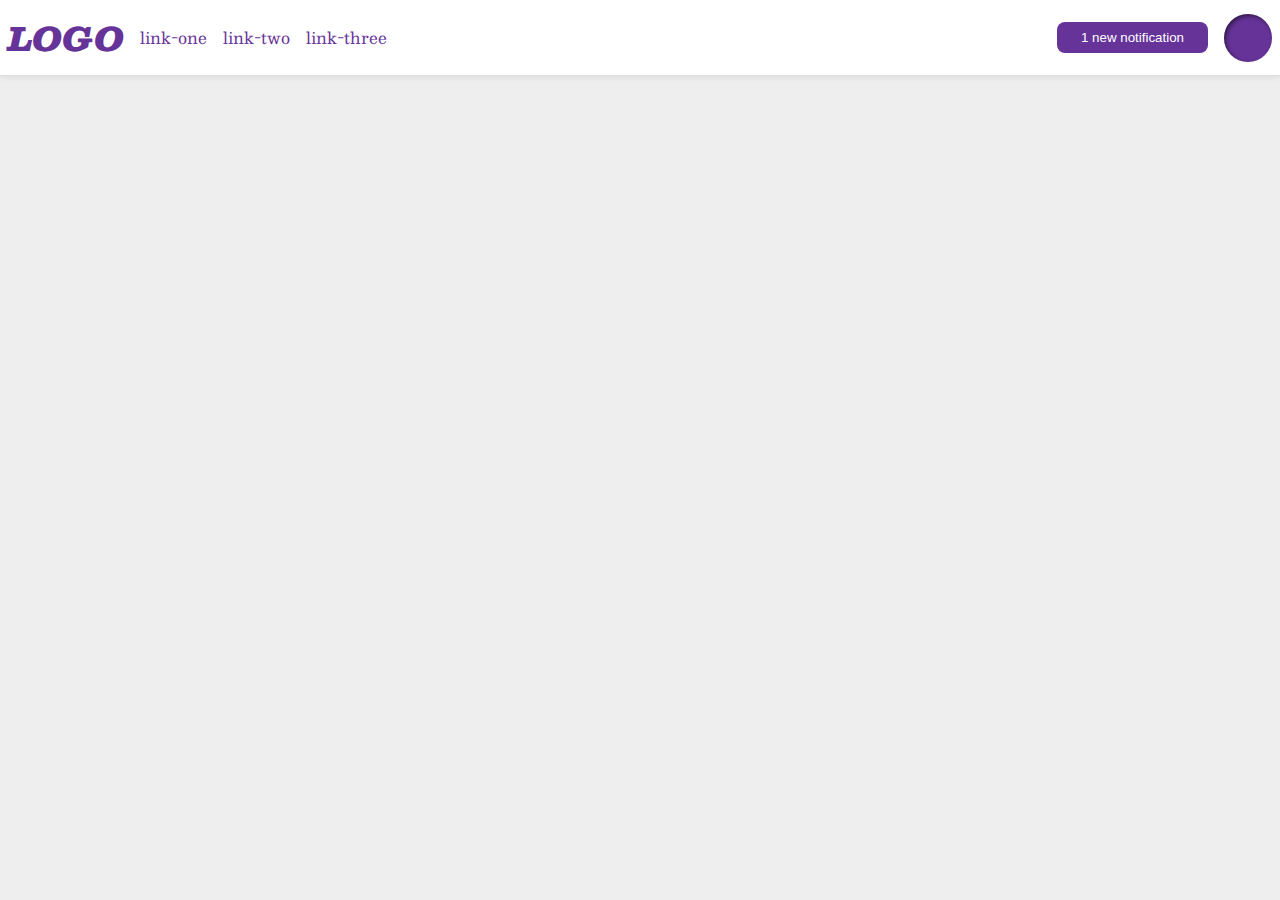
<file: flex/03-flex-header-2/index.html>
<!DOCTYPE html>
<html lang="en">
  <head>
    <meta charset="UTF-8">
    <meta http-equiv="X-UA-Compatible" content="IE=edge">
    <meta name="viewport" content="width=device-width, initial-scale=1.0">
    <title>Flex Header 2</title>
    <link rel="stylesheet" href="style.css">
  </head>
  <body>
    <div class="header">
      <div class="logo">
        LOGO
      </div>
      <ul class="links">
        <li><a href="google.com">link-one</a></li>
        <li><a href="google.com">link-two</a></li>
        <li><a href="google.com">link-three</a></li>
      </ul>
      <div class="right-links">
        <button class="notifications">
          1 new notification
        </button>
        <div class="profile-image"></div>
      </div>

    </div>
  </body>
</html>
</file>
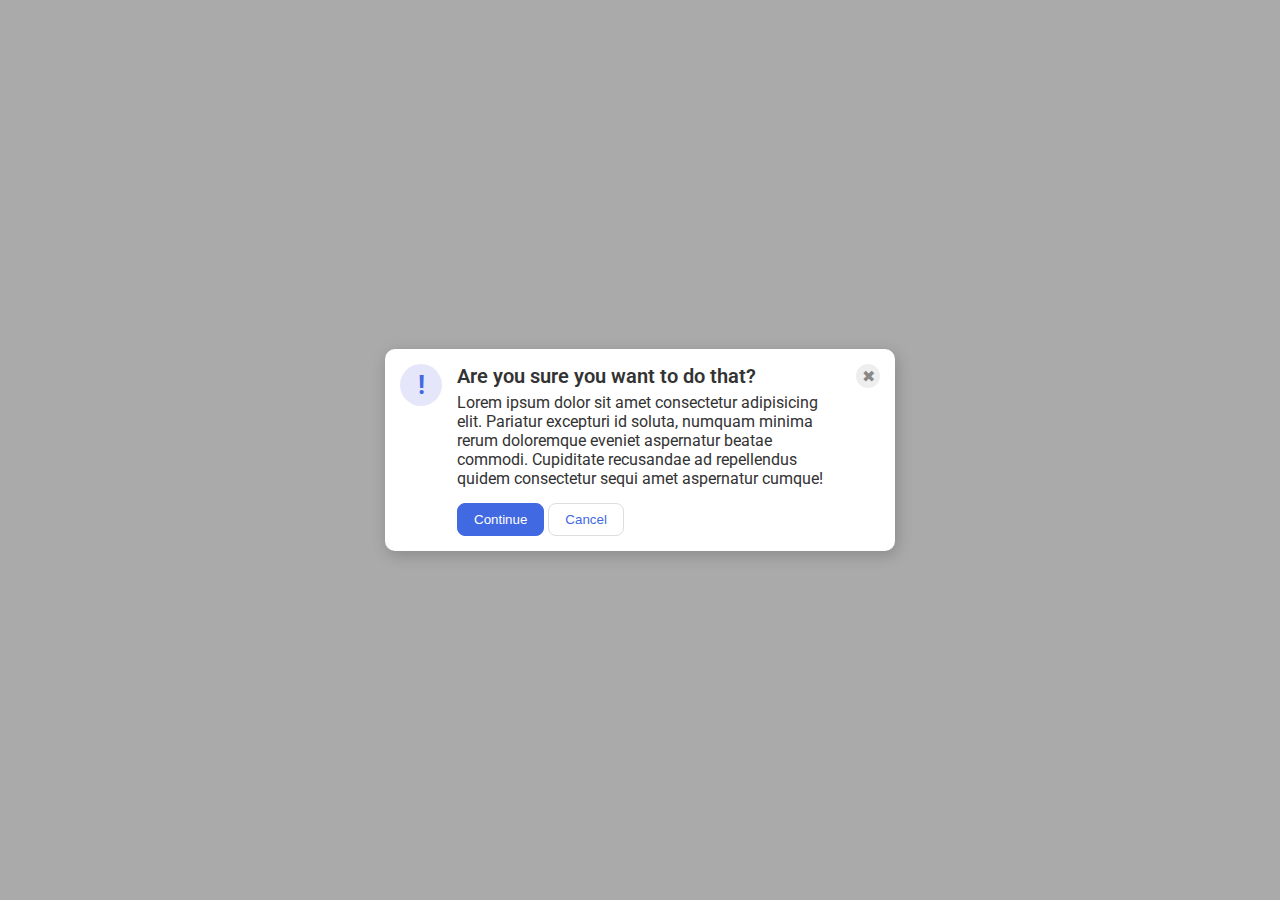
<file: flex/05-flex-modal/index.html>
<!DOCTYPE html>
<html lang="en">
  <head>
    <meta charset="UTF-8">
    <meta http-equiv="X-UA-Compatible" content="IE=edge">
    <meta name="viewport" content="width=device-width, initial-scale=1.0">
    <link rel="stylesheet" href="style.css">
    <title>Modal</title>
  </head>
  <body>
    <div class="modal">
      <!--header & buttons-->
      <div class="header-container">
        <div class="icon">!</div>
        <div class="text-container">
          <div class="header">Are you sure you want to do that?</div>
          <div class="text">Lorem ipsum dolor sit amet consectetur adipisicing elit. Pariatur excepturi id soluta, numquam minima rerum doloremque eveniet aspernatur beatae commodi. Cupiditate recusandae ad repellendus quidem consectetur sequi amet aspernatur cumque!</div>
          <button class="continue">Continue</button>
          <button class="cancel">Cancel</button>
        </div>
        
        <div class="close-button">✖</div>
      </div>
      

    </div>
  </body>
</html>
</file>
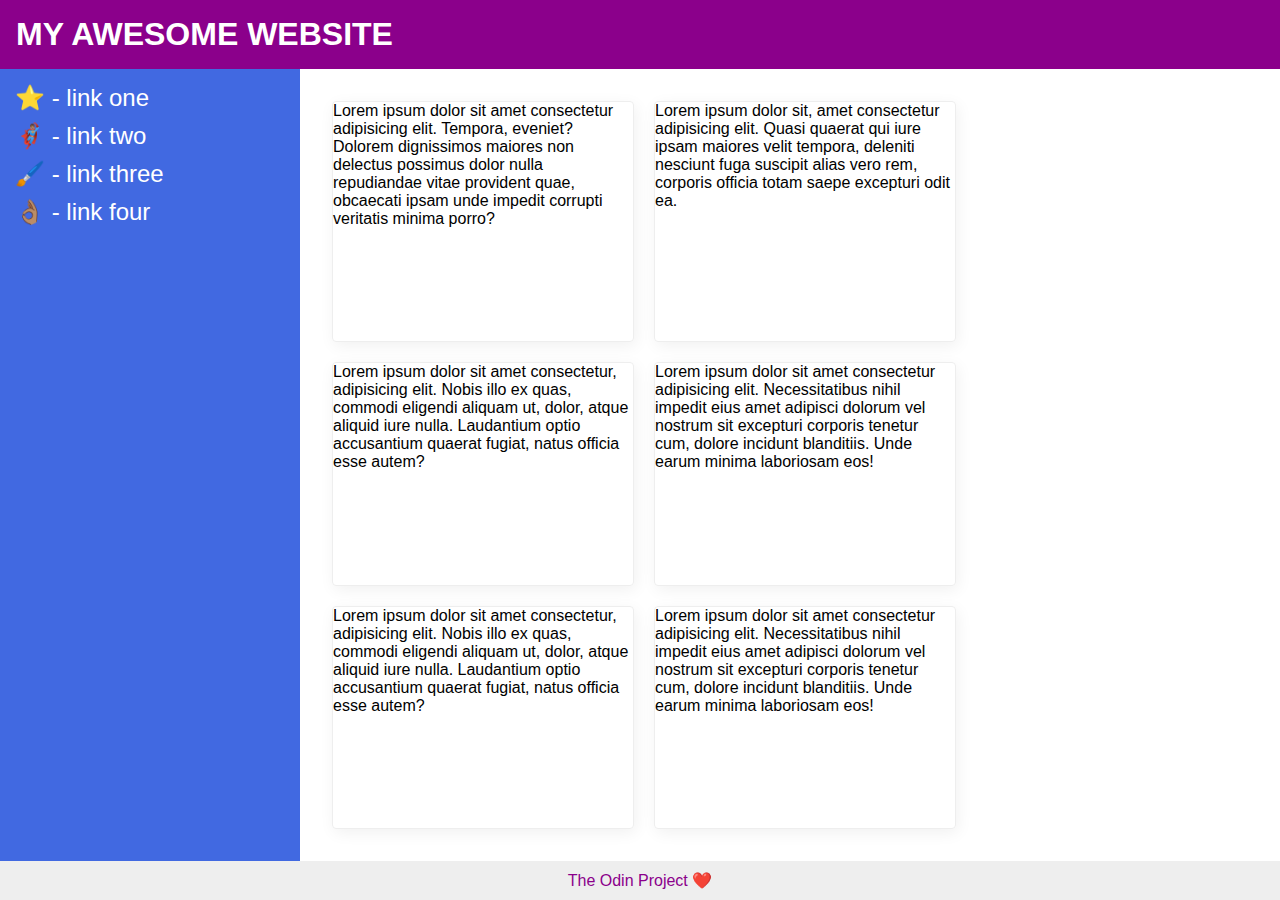
<file: flex/07-flex-layout-2/index.html>
<!DOCTYPE html>
<html lang="en">
  <head>
    <meta charset="UTF-8">
    <meta http-equiv="X-UA-Compatible" content="IE=edge">
    <meta name="viewport" content="width=device-width, initial-scale=1.0">
    <title>The Holy Grail</title>
    <link rel="stylesheet" href="style.css">
  </head>
  <body>
    <div class="header">
      MY AWESOME WEBSITE
    </div>
    
    <div class="main-content">
      <div class="sidebar">
        <ul>
          <li><a href="#">⭐ - link one</a></li>
          <li><a href="#">🦸🏽‍♂️ - link two</a></li>
          <li><a href="#">🖌️ - link three</a></li>
          <li><a href="#">👌🏽 - link four</a></li>
        </ul>
      </div>

      <div class="card-section">
      <div class="card">Lorem ipsum dolor sit amet consectetur adipisicing elit. Tempora, eveniet? Dolorem dignissimos maiores non delectus possimus dolor nulla repudiandae vitae provident quae, obcaecati ipsam unde impedit corrupti veritatis minima porro?</div>
      <div class="card">Lorem ipsum dolor sit, amet consectetur adipisicing elit. Quasi quaerat qui iure ipsam maiores velit tempora, deleniti nesciunt fuga suscipit alias vero rem, corporis officia totam saepe excepturi odit ea.</div>
      <div class="card">Lorem ipsum dolor sit amet consectetur, adipisicing elit. Nobis illo ex quas, commodi eligendi aliquam ut, dolor, atque aliquid iure nulla. Laudantium optio accusantium quaerat fugiat, natus officia esse autem?</div>
      <div class="card">Lorem ipsum dolor sit amet consectetur adipisicing elit. Necessitatibus nihil impedit eius amet adipisci dolorum vel nostrum sit excepturi corporis tenetur cum, dolore incidunt blanditiis. Unde earum minima laboriosam eos!</div>
      <div class="card">Lorem ipsum dolor sit amet consectetur, adipisicing elit. Nobis illo ex quas, commodi eligendi aliquam ut, dolor, atque aliquid iure nulla. Laudantium optio accusantium quaerat fugiat, natus officia esse autem?</div>
      <div class="card">Lorem ipsum dolor sit amet consectetur adipisicing elit. Necessitatibus nihil impedit eius amet adipisci dolorum vel nostrum sit excepturi corporis tenetur cum, dolore incidunt blanditiis. Unde earum minima laboriosam eos!</div>
    </div>
    </div>
    
    
    <div class="footer">
      The Odin Project ❤️
    </div>
  </body>
</html>
</file>
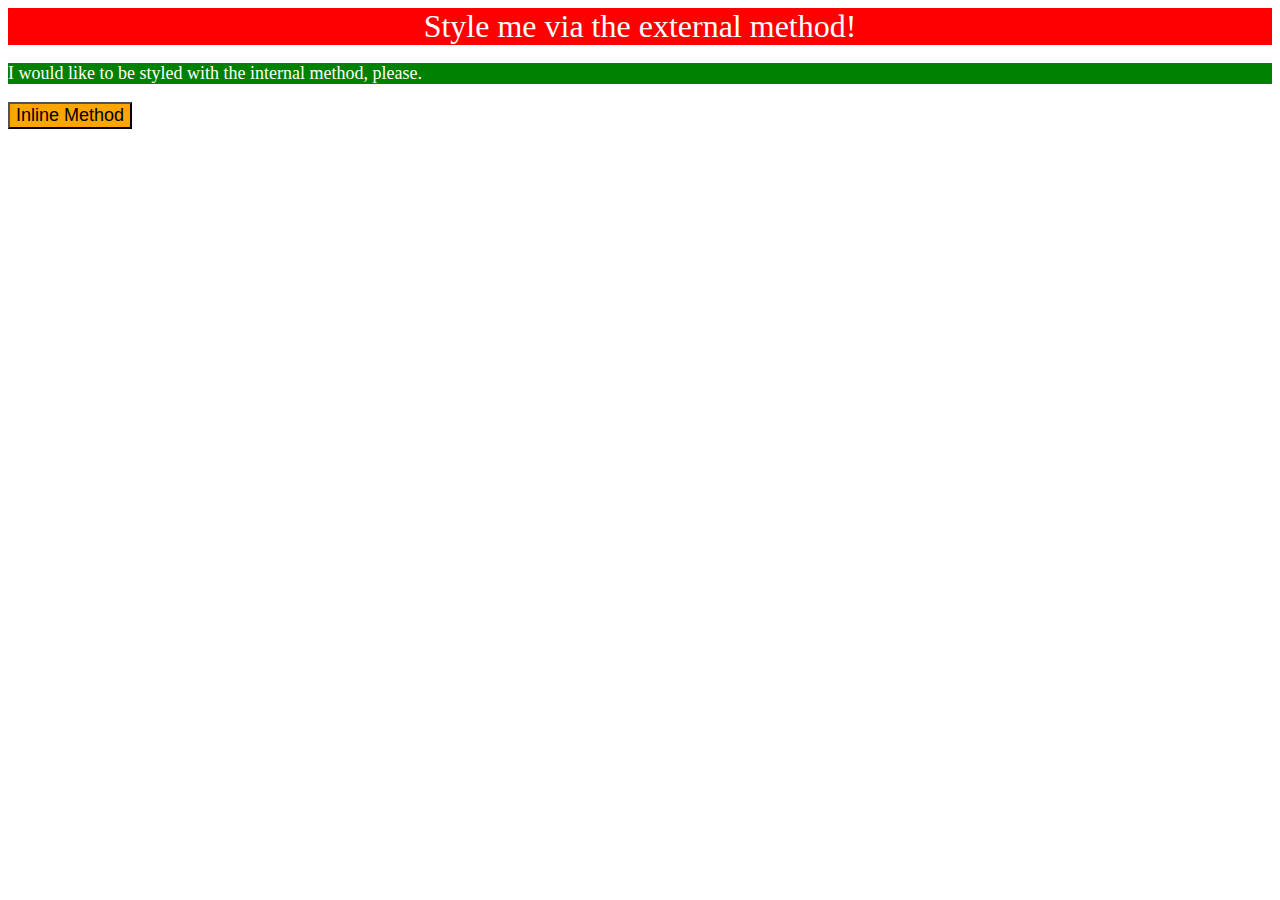
<file: foundations/01-css-methods/index.html>
<!DOCTYPE html>
<html lang="en">
  <head>
    <meta charset="UTF-8">
    <meta http-equiv="X-UA-Compatible" content="IE=edge">
    <meta name="viewport" content="width=device-width, initial-scale=1.0">
    <link rel="stylesheet" href="styles.css">
    <style>
      p {
        background-color: green;
        color: white; 
        font-size: 18px;
      }
    </style>
    <title>Methods for Adding CSS</title>
  </head>
  <body>
    <div>Style me via the external method!</div>
    <p>I would like to be styled with the internal method, please.</p>
    <button style="background-color:orange; font-size: 18px">Inline Method</button>
  </body>
</html>
</file>
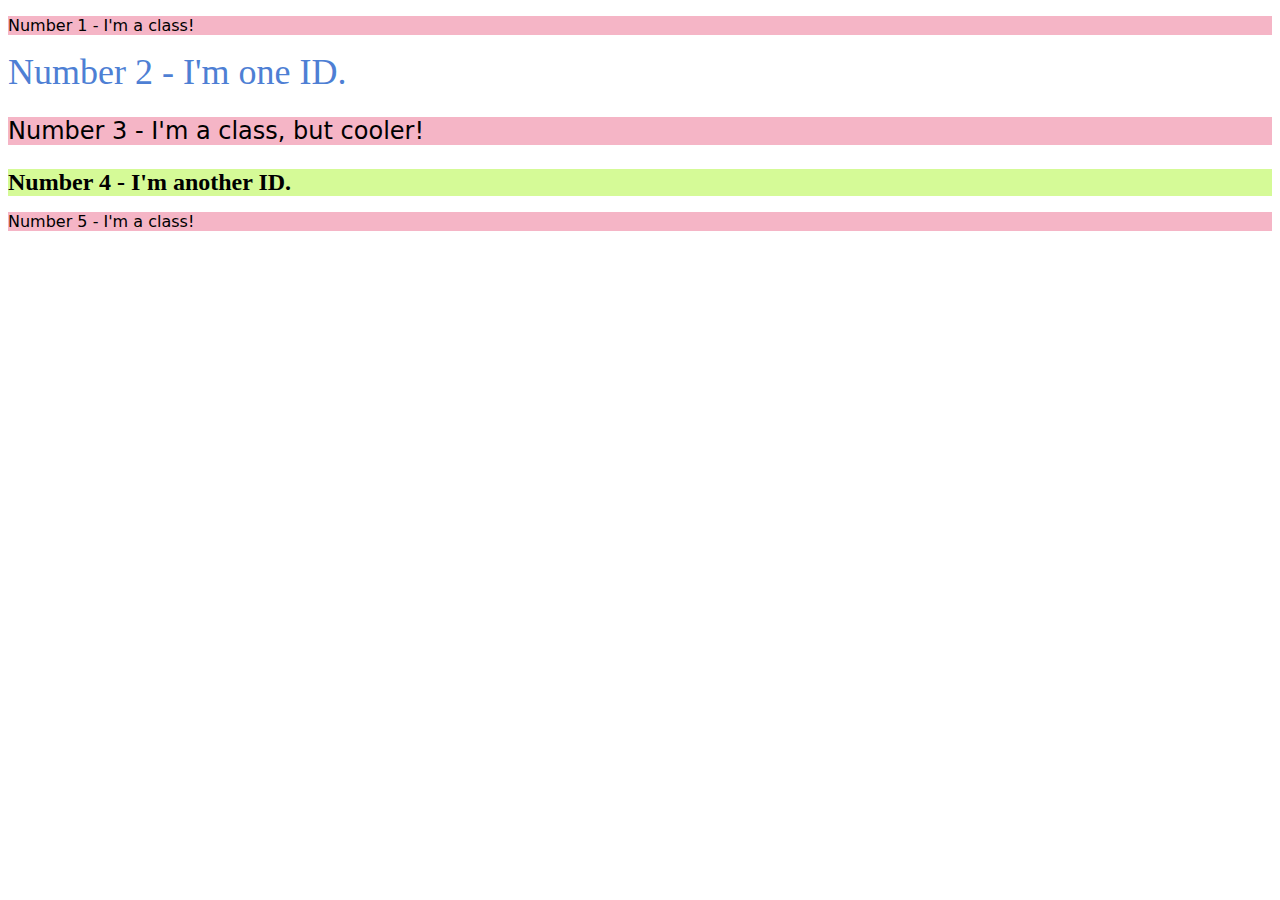
<file: foundations/02-class-id-selectors/index.html>
<!DOCTYPE html>
<html lang="en">
  <head>
    <meta charset="UTF-8">
    <meta http-equiv="X-UA-Compatible" content="IE=edge">
    <meta name="viewport" content="width=device-width, initial-scale=1.0">
    <title>Class and ID Selectors</title>
    <link rel="stylesheet" href="style.css">
  </head>
  <body>
    <p class="odd">Number 1 - I'm a class!</p>
    <div id="secondEl">Number 2 - I'm one ID.</div>
    <p class="odd" id="thirdEl">Number 3 - I'm a class, but cooler!</p>
    <div id="fourthEl">Number 4 - I'm another ID.</div>
    <p class="odd">Number 5 - I'm a class!</p>
  </body>
</html>
</file>
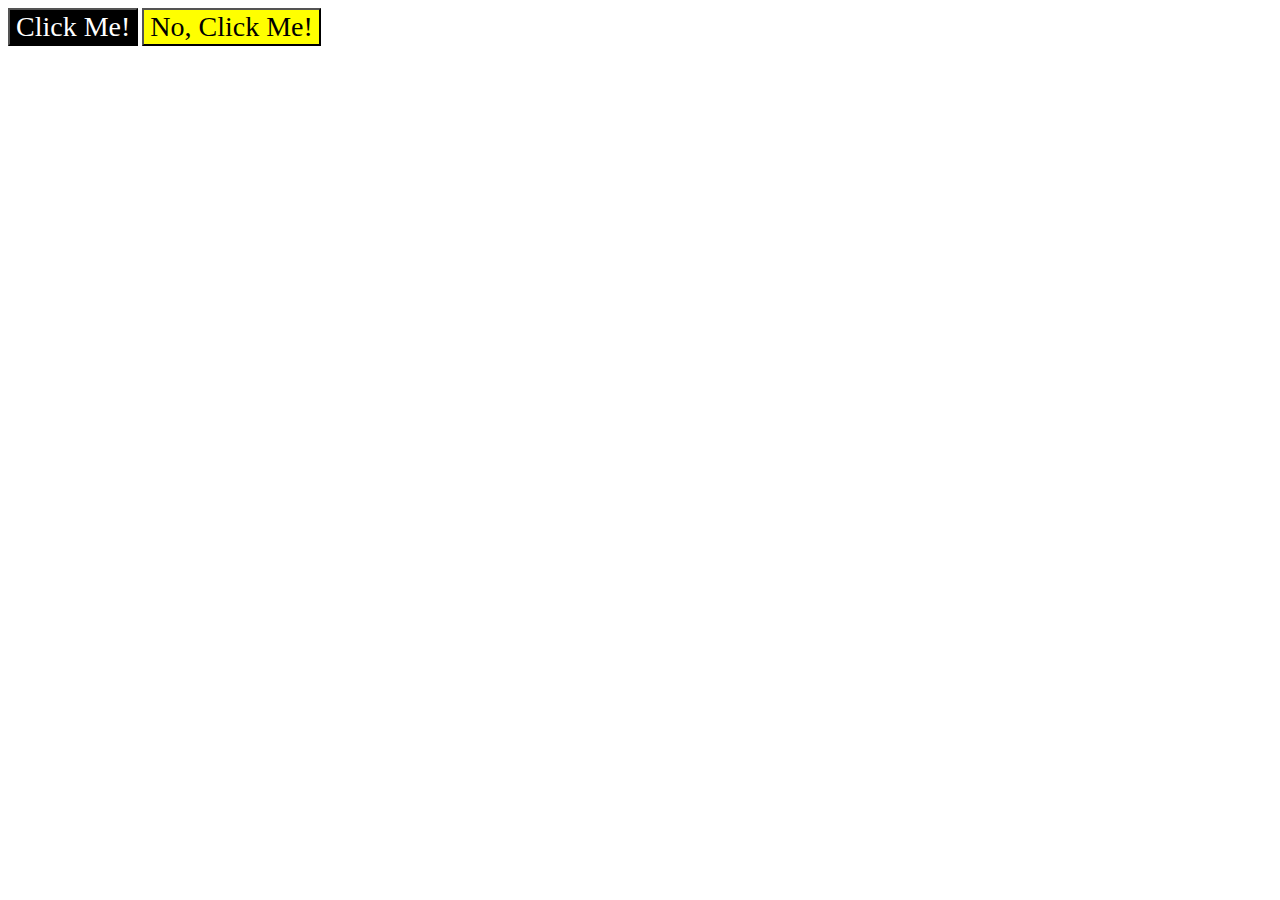
<file: foundations/03-grouping-selectors/index.html>
<!DOCTYPE html>
<html lang="en">
  <head>
    <meta charset="UTF-8">
    <meta http-equiv="X-UA-Compatible" content="IE=edge">
    <meta name="viewport" content="width=device-width, initial-scale=1.0">
    <title>Grouping Selectors</title>
    <link rel="stylesheet" href="style.css">
  </head>
  <body>
    <button class="black-button">Click Me!</button>
    <button class="yellow-button">No, Click Me!</button>
  </body>
</html>
</file>
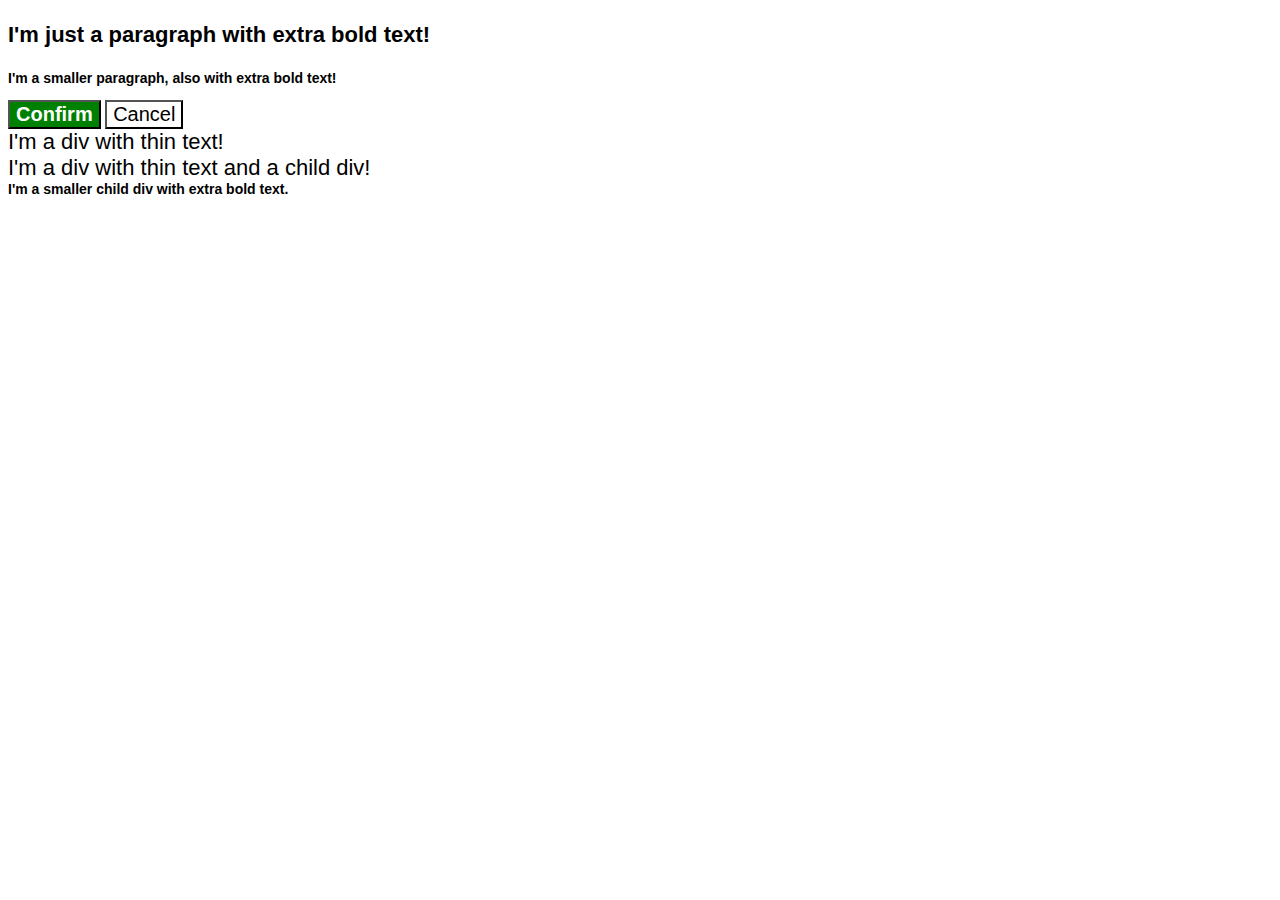
<file: foundations/06-cascade-fix/index.html>
<!DOCTYPE html>
<html lang="en">
  <head>
    <meta charset="UTF-8">
    <meta http-equiv="X-UA-Compatible" content="IE=edge">
    <meta name="viewport" content="width=device-width, initial-scale=1.0">
    <title>Fix the Cascade</title>
    <link rel="stylesheet" href="style.css">
  </head>
  <body>
    <p class="para">I'm just a paragraph with extra bold text!</p>
    <p class="para" id="smallPara">I'm a smaller paragraph, also with extra bold text!</p>

    <button id="confirm-button" class="button confirm">Confirm</button>
    <button id="cancel-button" class="button cancel">Cancel</button>

    <div class="text">I'm a div with thin text!</div>
    <div class="text">I'm a div with thin text and a child div!
      <div class="text child">I'm a smaller child div with extra bold text.</div>
    </div>
  </body>
</html>
</file>
<file: flex/03-flex-header-2/style.css>
/* this is some magical font-importing.  
you'll learn about it later. */
@import url('https://fonts.googleapis.com/css2?family=Besley:ital,wght@0,400;1,900&display=swap');

body {
  margin: 0;
  background: #eee;
  font-family: Besley, serif;
}

.header {
  background: white;
  border-bottom: 1px solid #ddd;
  box-shadow: 0 0 8px rgba(0,0,0,.1);
  padding: 8px;
  display: flex;
  align-items: center;
  gap: 16px;
}

.profile-image {
  background: rebeccapurple;
  box-shadow: inset 2px 2px 4px rgba(0,0,0,.5);
  border-radius: 50%;
  width: 48px;
  height: 48px;
  flex: 0 0 auto;
}

.logo {
  color: rebeccapurple;
  font-size: 32px;
  font-weight: 900;
  font-style: italic;
}

button {
  border: none;
  border-radius: 8px;
  background: rebeccapurple;
  color: white;
  padding: 8px 24px;
}

a {
  /* this removes the line under our links */
  text-decoration: none;
  color: rebeccapurple;
}

ul {
  list-style-type: none;
  display: flex;
  padding-left: 0px;
  justify-content: space-between;
  align-items: center;
  gap: 16px;
}

.right-links {
  display: flex;
  justify-content: space-between;
  align-items: center;
  margin-left: auto;
  gap: 16px;
}
</file>
<file: flex/05-flex-modal/style.css>
@import url('https://fonts.googleapis.com/css2?family=Roboto:wght@400;700&display=swap');

html, body {
  height: 100%;
}

body {
  font-family: Roboto, sans-serif;
  margin: 0;
  background: #aaa;
  color: #333;
  /* I'll give you this one for free lol */
  display: flex;
  align-items: center;
  justify-content: center;
}

.modal {
  background: white;
  width: 480px;
  border-radius: 10px;
  box-shadow: 2px 4px 16px rgba(0,0,0,.2);
  padding: 15px;
}

.header-container {
  display: flex;
  justify-content: flex-start;
  align-items: flex-start;
  gap: 15px;
}

.header {
  font-size: 1.25rem;
  font-weight: 600;
  text-align: left;
  padding-bottom: 5px;
}


.icon {
  color: royalblue;
  font-size: 26px;
  font-weight: 700;
  background: lavender;
  width: 42px;
  height: 42px;
  border-radius: 50%;
  display: flex;
  align-items: center;
  justify-content: center;
  flex: none;
}

.close-button {
  background: #eee;
  border-radius: 50%;
  color: #888;
  font-weight: 400;
  font-size: 16px;
  height: 24px;
  width: 24px;
  display: flex;
  align-items: center;
  justify-content: center;
  margin-left: auto;
  flex: none;
}

.text {
  padding-bottom: 15px;
}

button {
  padding: 8px 16px;
  border-radius: 8px;
}

button.continue {
  background: royalblue;
  border: 1px solid royalblue;
  color: white;
}

button.cancel {
  background: white;
  border: 1px solid #ddd;
  color: royalblue;
}
</file>
<file: flex/07-flex-layout-2/style.css>
body {
  font-family: -apple-system, BlinkMacSystemFont, 'Segoe UI', Roboto, Oxygen, Ubuntu, Cantarell, 'Open Sans', 'Helvetica Neue', sans-serif;
  margin: 0;
  min-height: 100vh;
  display: flex;
  flex-direction: column;
  justify-content: space-between;
}

ul {
  margin: 0;
  padding: 10px;
}

li a {
  text-decoration: none;
  font-size: 24px; 
  color: white;
  display: block;
  padding: 5px;
}

.header {
  background: darkmagenta;
  color: white;
  font-size: 32px;
  font-weight: 900;
  padding: 16px;
}

.footer {
  background: #eee;
  color: darkmagenta;
  text-align: center;
  padding: 10px;
}

.main-content {
  flex: 1;
  display: flex;
  align-items: stretch; 
}

.sidebar {
  width: 300px;
  background: royalblue;
  box-sizing: border-box;
  flex: 0 0 auto;
}

.card-section {
  padding: 32px;
  flex-shrink: 1;
  display: flex;
  flex-wrap: wrap;
  justify-content: flex-start;
  align-content: stretch;
  gap: 20px;
}

.card {
  border: 1px solid #eee;
  box-shadow: 2px 4px 16px rgba(0,0,0,.06);
  border-radius: 4px;
  width: 300px;
  min-height: min-content;
  flex: none;
}
</file>
<file: foundations/01-css-methods/styles.css>
/* styles.css */

div {
    background-color: red;
    color: white;
    font-size: 32px;
    text-align: center;
    
}
</file>
<file: foundations/02-class-id-selectors/style.css>
/* style.css */

.odd {
    background-color: #f5b5c6;
    font-family: Verdana, "DejaVu Sans", sans-serif;
}

#secondEl {
    color: #4E7FD4;
    font-size: 36px;
}

#thirdEl {
    font-size: 24px;
}

#fourthEl {
    background-color: #D5FA97;
    font-size: 24px;
    font-weight: bold;
}
</file>
<file: foundations/03-grouping-selectors/style.css>
.black-button, .yellow-button {
    font-family: 'Times New Roman', Helvetica, sans-serif;
    font-size: 28px;
}

.black-button {
    background-color: rgb(0, 0, 0);
    color: white;
}

.yellow-button {
    background-color: yellow;
}
</file>
<file: foundations/06-cascade-fix/style.css>
body{
  font-family:Arial, Helvetica, sans-serif
}

.para {
  color: hsl(0, 0%, 0%);
  font-weight: 800;
  font-size: 22px;
}

#smallPara {
  font-size: 14px;
}

.button.confirm {
  background: green;
  color: white;
  font-weight: bold;
} 

.button {
  background-color: rgb(255, 255, 255);
  color: rgb(0, 0, 0);
  font-size: 20px;
}

.text.child {
  color: rgb(0, 0, 0);
  font-weight: 800;
  font-size: 14px;
}

div.text {
  color: rgb(0, 0, 0);
  font-size: 22px;
  font-weight: 100;
}
</file>
